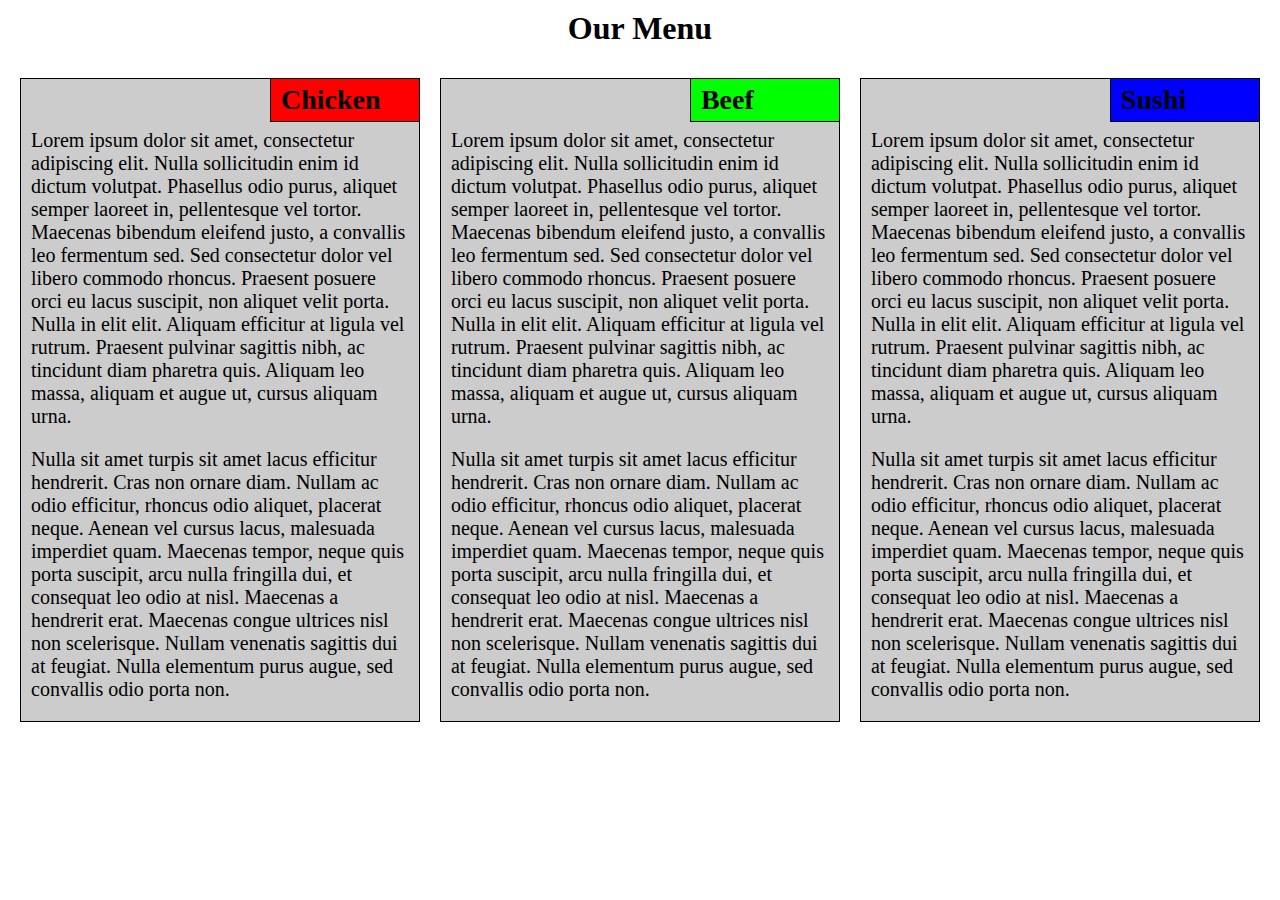
<file: index.html>
<html>

<head>
    <title>Module 2 Solution</title>
    <link href="css/index.css" rel="stylesheet" type="text/css"></link>
    <meta name="viewport" content="width=device-width, initial-scale=1" />
    <meta name="viewport" content="width=device-width, initial-scale=1, maximum-scale=1, user-scalable=no" />
</head>

<body>

    <div class="container">

        <h1>Our Menu</h1>

        <div class="row">
            <div class="col-sm-3 col-md-1 col-lg-1">
                <div class="box">
                    <div class="box-title color1">
                        Chicken
                    </div>
                    <div class="box-content">
                        <p>Lorem ipsum dolor sit amet, consectetur adipiscing elit. Nulla sollicitudin enim id dictum volutpat. Phasellus odio purus, aliquet semper laoreet in, pellentesque vel tortor. Maecenas bibendum eleifend justo, a convallis leo fermentum
                            sed. Sed consectetur dolor vel libero commodo rhoncus. Praesent posuere orci eu lacus suscipit, non aliquet velit porta. Nulla in elit elit. Aliquam efficitur at ligula vel rutrum. Praesent pulvinar sagittis nibh, ac tincidunt
                            diam pharetra quis. Aliquam leo massa, aliquam et augue ut, cursus aliquam urna.</p>

                        <p>Nulla sit amet turpis sit amet lacus efficitur hendrerit. Cras non ornare diam. Nullam ac odio efficitur, rhoncus odio aliquet, placerat neque. Aenean vel cursus lacus, malesuada imperdiet quam. Maecenas tempor, neque quis porta
                            suscipit, arcu nulla fringilla dui, et consequat leo odio at nisl. Maecenas a hendrerit erat. Maecenas congue ultrices nisl non scelerisque. Nullam venenatis sagittis dui at feugiat. Nulla elementum purus augue, sed convallis
                            odio porta non.
                        </p>
                    </div>
                </div>
            </div>

            <div class="col-sm-3 col-md-1 col-lg-1">
                <div class="box">
                    <div class="box-title color2">
                        Beef
                    </div>
                    <div class="box-content">
                        <p>Lorem ipsum dolor sit amet, consectetur adipiscing elit. Nulla sollicitudin enim id dictum volutpat. Phasellus odio purus, aliquet semper laoreet in, pellentesque vel tortor. Maecenas bibendum eleifend justo, a convallis leo fermentum
                            sed. Sed consectetur dolor vel libero commodo rhoncus. Praesent posuere orci eu lacus suscipit, non aliquet velit porta. Nulla in elit elit. Aliquam efficitur at ligula vel rutrum. Praesent pulvinar sagittis nibh, ac tincidunt
                            diam pharetra quis. Aliquam leo massa, aliquam et augue ut, cursus aliquam urna.</p>

                        <p>Nulla sit amet turpis sit amet lacus efficitur hendrerit. Cras non ornare diam. Nullam ac odio efficitur, rhoncus odio aliquet, placerat neque. Aenean vel cursus lacus, malesuada imperdiet quam. Maecenas tempor, neque quis porta
                            suscipit, arcu nulla fringilla dui, et consequat leo odio at nisl. Maecenas a hendrerit erat. Maecenas congue ultrices nisl non scelerisque. Nullam venenatis sagittis dui at feugiat. Nulla elementum purus augue, sed convallis
                            odio porta non.
                        </p>
                    </div>
                </div>
            </div>

            <div class="col-sm-3 col-md-3 col-lg-1">
                <div class="box">
                    <div class="box-title color3">
                        Sushi
                    </div>
                    <div class="box-content">
                        <p>Lorem ipsum dolor sit amet, consectetur adipiscing elit. Nulla sollicitudin enim id dictum volutpat. Phasellus odio purus, aliquet semper laoreet in, pellentesque vel tortor. Maecenas bibendum eleifend justo, a convallis leo fermentum
                            sed. Sed consectetur dolor vel libero commodo rhoncus. Praesent posuere orci eu lacus suscipit, non aliquet velit porta. Nulla in elit elit. Aliquam efficitur at ligula vel rutrum. Praesent pulvinar sagittis nibh, ac tincidunt
                            diam pharetra quis. Aliquam leo massa, aliquam et augue ut, cursus aliquam urna.</p>

                        <p>Nulla sit amet turpis sit amet lacus efficitur hendrerit. Cras non ornare diam. Nullam ac odio efficitur, rhoncus odio aliquet, placerat neque. Aenean vel cursus lacus, malesuada imperdiet quam. Maecenas tempor, neque quis porta
                            suscipit, arcu nulla fringilla dui, et consequat leo odio at nisl. Maecenas a hendrerit erat. Maecenas congue ultrices nisl non scelerisque. Nullam venenatis sagittis dui at feugiat. Nulla elementum purus augue, sed convallis
                            odio porta non.
                        </p>
                    </div>
                </div>
            </div>

        </div>
    </div>

</body>

</html>
</file>
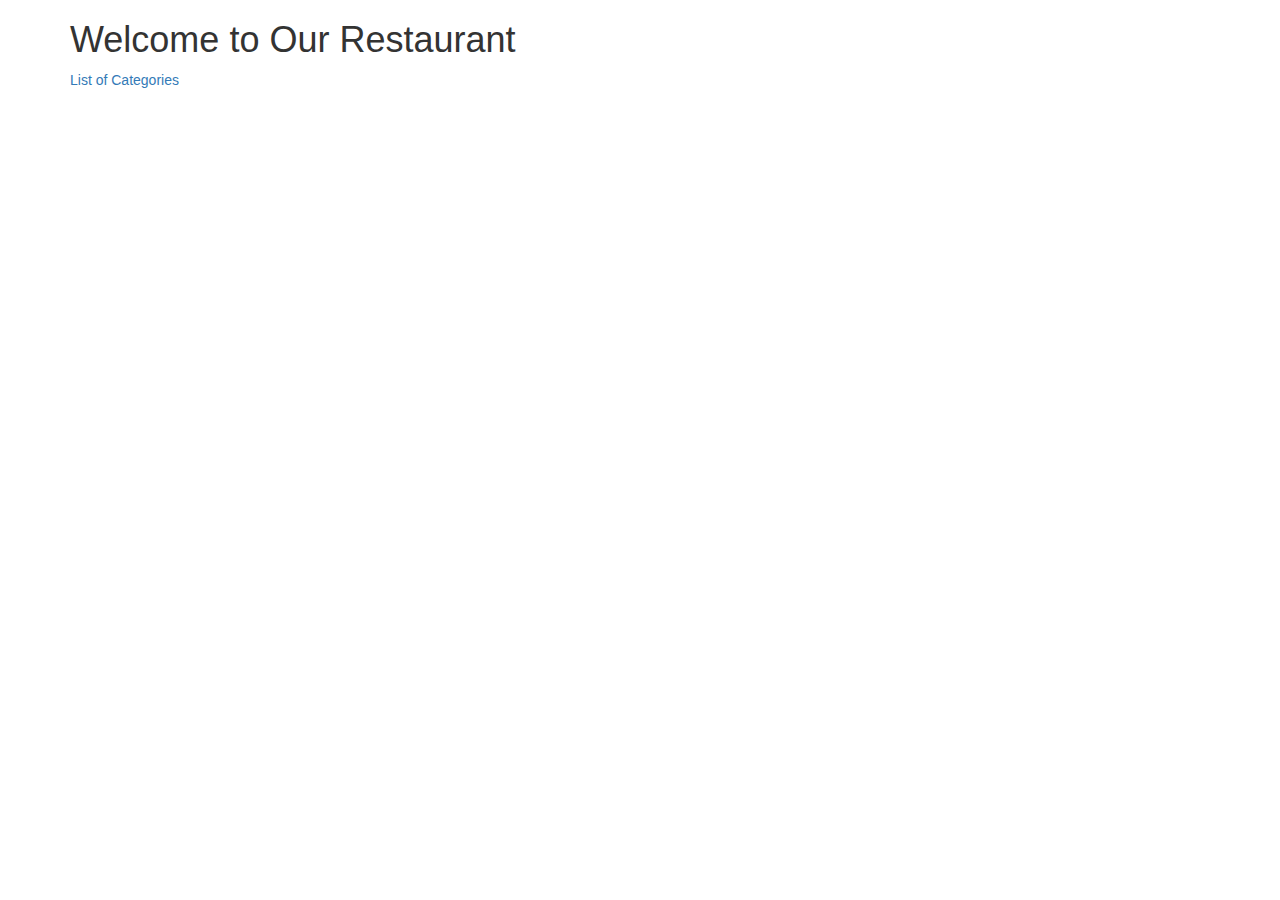
<file: semana10/index.html>
<!DOCTYPE html>
<html ng-app='MenuApp'>

<head>
  <meta charset="utf-8">
  <title>Our Restaurant</title>
  <script src="https://code.jquery.com/jquery-3.2.1.js" integrity="sha256-DZAnKJ/6XZ9si04Hgrsxu/8s717jcIzLy3oi35EouyE=" crossorigin="anonymous"></script>
  <link href="https://maxcdn.bootstrapcdn.com/bootstrap/3.3.7/css/bootstrap.min.css" rel="stylesheet" integrity="sha384-BVYiiSIFeK1dGmJRAkycuHAHRg32OmUcww7on3RYdg4Va+PmSTsz/K68vbdEjh4u"
    crossorigin="anonymous">
  <script src="https://maxcdn.bootstrapcdn.com/bootstrap/3.3.7/js/bootstrap.min.js" integrity="sha384-Tc5IQib027qvyjSMfHjOMaLkfuWVxZxUPnCJA7l2mCWNIpG9mGCD8wGNIcPD7Txa"
    crossorigin="anonymous"></script>
</head>

<body>
  <div class="container">
    <h1>Welcome to Our Restaurant</h1>
    <ui-view></ui-view>
  </div>

  <script src="lib/angular.min.js"></script>
  <script src="lib/angular-ui-router.min.js"></script>

  <script src="src/menuapp.module.js"></script>
  <script src="src/data.module.js"></script>

  <script src="src/routes.js"></script>

  <script src="src/menudata.service.js"></script>
  <script src="src/categories.component.js"></script>
  <script src="src/items.component.js"></script>
  <script src="src/categories.controller.js"></script>
  <script src="src/items.controller.js"></script>

</body>

</html>
</file>
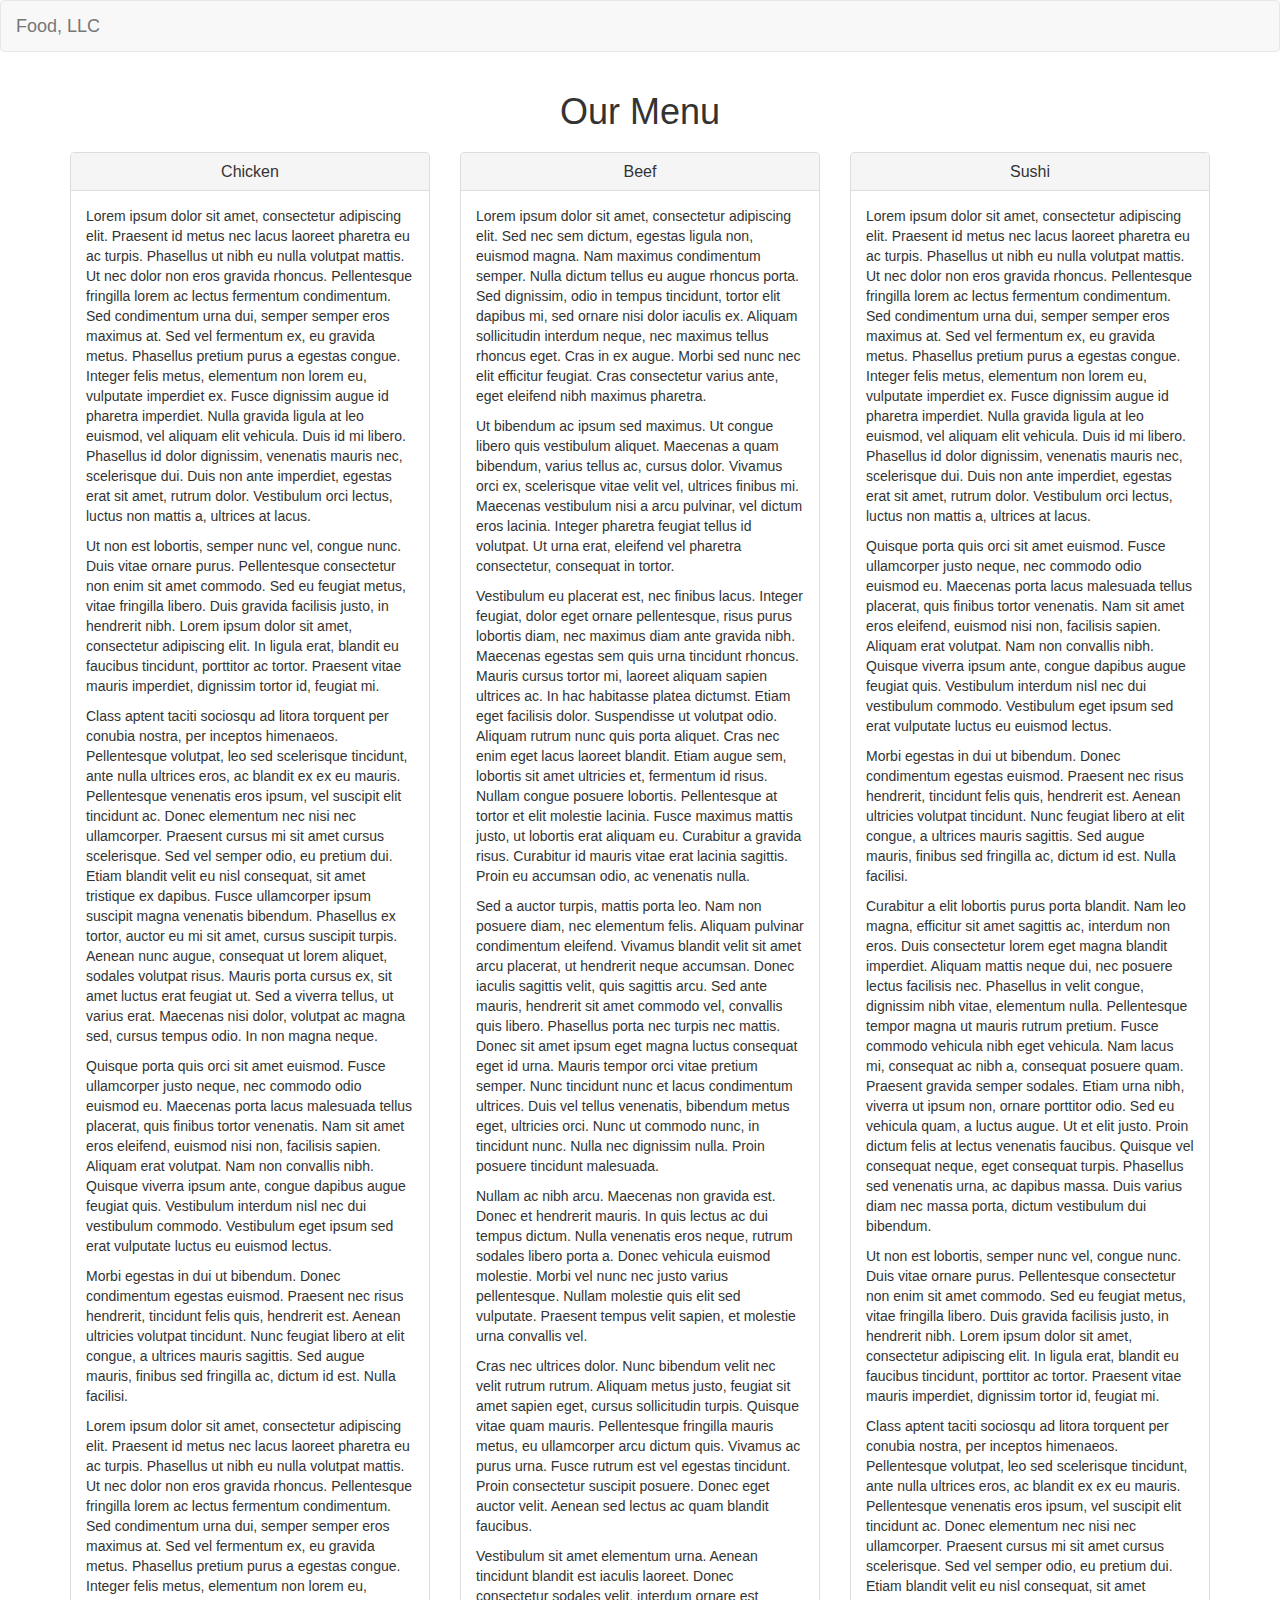
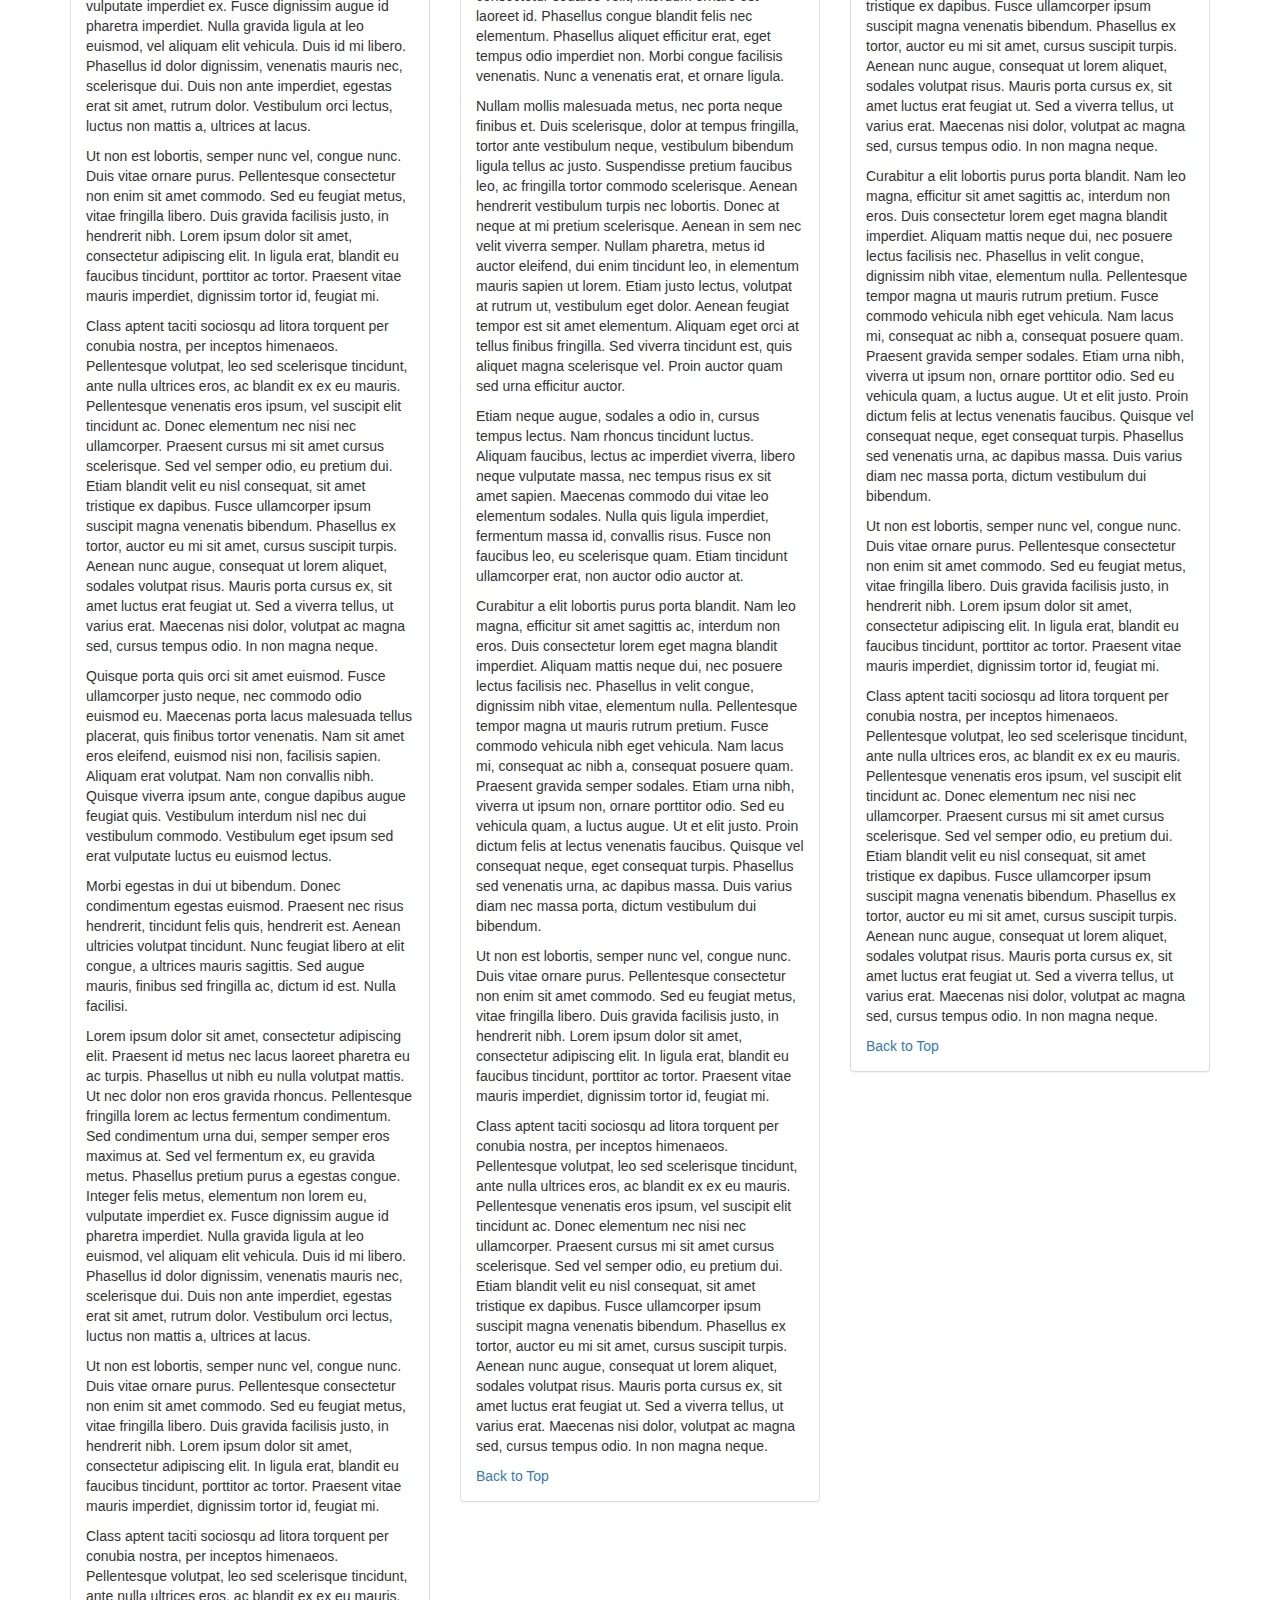
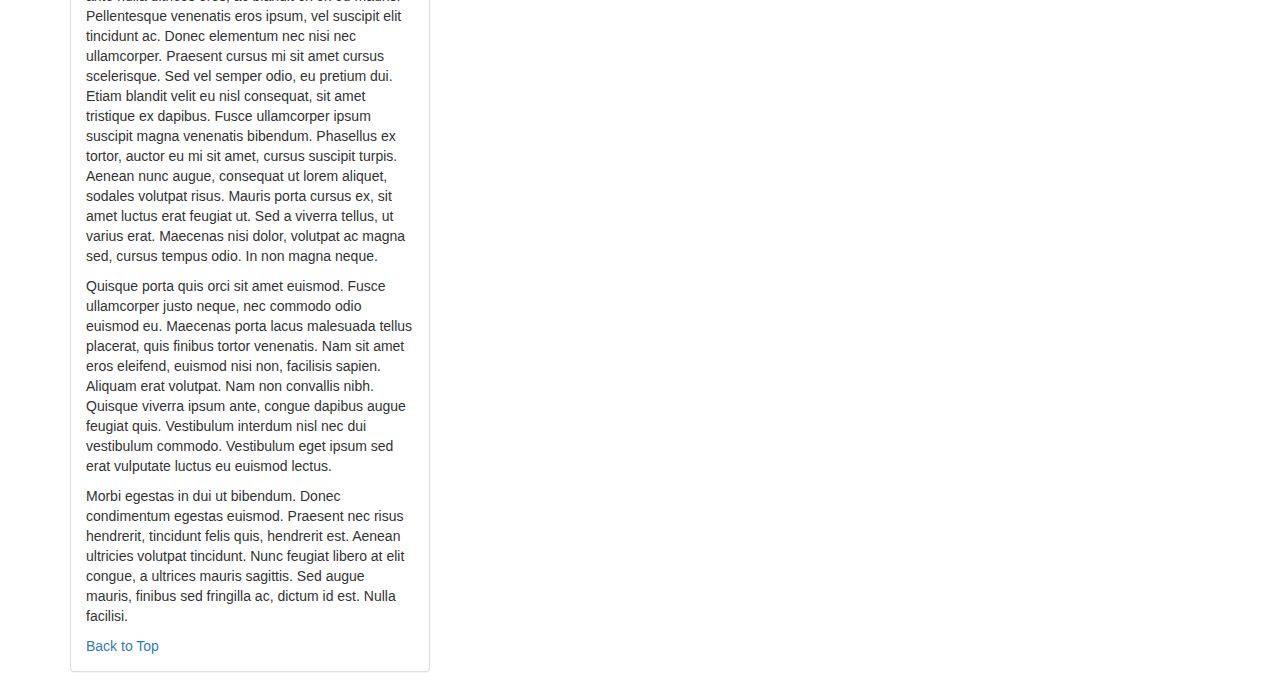
<file: semana3/index.html>
<html>

<head>
    <title>Module 3 Solution</title>
    <meta charset="utf-8">
    <meta http-equiv="X-UA-Compatible" content="IE=edge">
    <link href="css/bootstrap.css" rel="stylesheet" type="text/css"></link>
    <link href="css/index.css" rel="stylesheet" type="text/css"></link>
    <meta name="viewport" content="width=device-width, initial-scale=1" />
    <meta name="viewport" content="width=device-width, initial-scale=1, maximum-scale=1, user-scalable=no" />
</head>

<body>

    <nav class="navbar navbar-default">
        <div class="container-fluid">
            <div class="navbar-header">
                <button type="button" class="navbar-toggle collapsed" data-toggle="collapse" data-target="#navbar-collapse-1" aria-expanded="false">
                    <span class="icon-bar"></span>
                    <span class="icon-bar"></span>
                    <span class="icon-bar"></span>
                </button>
                <a class="navbar-brand" href="#">Food, LLC</a>
            </div>
            <div class="collapse navbar-collapse" id="navbar-collapse-1">
                <ul class="nav navbar-nav text-center visible-xs menubar">
                    <li><a href="#chicken">Chicken</a></li>
                    <li><a href="#beef">Beef</a></li>
                    <li><a href="#sushi">Sushi</a></li>
                </ul>
            </div>
        </div>
    </nav>

    <div class="container">

        <a name="top"></a>
        <h1 class="text-center">Our Menu</h1>

        <div class="row">
            <div class="col-xs-12 col-md-4 col-sm-6">
                <a name="chicken"></a>
                <div class="panel panel-default">
                    <div class="panel-heading">
                        <h3 class="panel-title text-center">Chicken</h3>
                    </div>
                    <div class="panel-body">
                        <p>Lorem ipsum dolor sit amet, consectetur adipiscing elit. Praesent id metus nec lacus laoreet pharetra
                            eu ac turpis. Phasellus ut nibh eu nulla volutpat mattis. Ut nec dolor non eros gravida rhoncus.
                            Pellentesque fringilla lorem ac lectus fermentum condimentum. Sed condimentum urna dui, semper
                            semper eros maximus at. Sed vel fermentum ex, eu gravida metus. Phasellus pretium purus a egestas
                            congue. Integer felis metus, elementum non lorem eu, vulputate imperdiet ex. Fusce dignissim
                            augue id pharetra imperdiet. Nulla gravida ligula at leo euismod, vel aliquam elit vehicula.
                            Duis id mi libero. Phasellus id dolor dignissim, venenatis mauris nec, scelerisque dui. Duis
                            non ante imperdiet, egestas erat sit amet, rutrum dolor. Vestibulum orci lectus, luctus non mattis
                            a, ultrices at lacus.</p>

                        <p>Ut non est lobortis, semper nunc vel, congue nunc. Duis vitae ornare purus. Pellentesque consectetur
                            non enim sit amet commodo. Sed eu feugiat metus, vitae fringilla libero. Duis gravida facilisis
                            justo, in hendrerit nibh. Lorem ipsum dolor sit amet, consectetur adipiscing elit. In ligula
                            erat, blandit eu faucibus tincidunt, porttitor ac tortor. Praesent vitae mauris imperdiet, dignissim
                            tortor id, feugiat mi.</p>

                        <p>Class aptent taciti sociosqu ad litora torquent per conubia nostra, per inceptos himenaeos. Pellentesque
                            volutpat, leo sed scelerisque tincidunt, ante nulla ultrices eros, ac blandit ex ex eu mauris.
                            Pellentesque venenatis eros ipsum, vel suscipit elit tincidunt ac. Donec elementum nec nisi nec
                            ullamcorper. Praesent cursus mi sit amet cursus scelerisque. Sed vel semper odio, eu pretium
                            dui. Etiam blandit velit eu nisl consequat, sit amet tristique ex dapibus. Fusce ullamcorper
                            ipsum suscipit magna venenatis bibendum. Phasellus ex tortor, auctor eu mi sit amet, cursus suscipit
                            turpis. Aenean nunc augue, consequat ut lorem aliquet, sodales volutpat risus. Mauris porta cursus
                            ex, sit amet luctus erat feugiat ut. Sed a viverra tellus, ut varius erat. Maecenas nisi dolor,
                            volutpat ac magna sed, cursus tempus odio. In non magna neque.
                        </p>

                        <p>Quisque porta quis orci sit amet euismod. Fusce ullamcorper justo neque, nec commodo odio euismod
                            eu. Maecenas porta lacus malesuada tellus placerat, quis finibus tortor venenatis. Nam sit amet
                            eros eleifend, euismod nisi non, facilisis sapien. Aliquam erat volutpat. Nam non convallis nibh.
                            Quisque viverra ipsum ante, congue dapibus augue feugiat quis. Vestibulum interdum nisl nec dui
                            vestibulum commodo. Vestibulum eget ipsum sed erat vulputate luctus eu euismod lectus.</p>

                        <p>Morbi egestas in dui ut bibendum. Donec condimentum egestas euismod. Praesent nec risus hendrerit,
                            tincidunt felis quis, hendrerit est. Aenean ultricies volutpat tincidunt. Nunc feugiat libero
                            at elit congue, a ultrices mauris sagittis. Sed augue mauris, finibus sed fringilla ac, dictum
                            id est. Nulla facilisi.</p>

                        <p>Lorem ipsum dolor sit amet, consectetur adipiscing elit. Praesent id metus nec lacus laoreet pharetra
                            eu ac turpis. Phasellus ut nibh eu nulla volutpat mattis. Ut nec dolor non eros gravida rhoncus.
                            Pellentesque fringilla lorem ac lectus fermentum condimentum. Sed condimentum urna dui, semper
                            semper eros maximus at. Sed vel fermentum ex, eu gravida metus. Phasellus pretium purus a egestas
                            congue. Integer felis metus, elementum non lorem eu, vulputate imperdiet ex. Fusce dignissim
                            augue id pharetra imperdiet. Nulla gravida ligula at leo euismod, vel aliquam elit vehicula.
                            Duis id mi libero. Phasellus id dolor dignissim, venenatis mauris nec, scelerisque dui. Duis
                            non ante imperdiet, egestas erat sit amet, rutrum dolor. Vestibulum orci lectus, luctus non mattis
                            a, ultrices at lacus.</p>

                        <p>Ut non est lobortis, semper nunc vel, congue nunc. Duis vitae ornare purus. Pellentesque consectetur
                            non enim sit amet commodo. Sed eu feugiat metus, vitae fringilla libero. Duis gravida facilisis
                            justo, in hendrerit nibh. Lorem ipsum dolor sit amet, consectetur adipiscing elit. In ligula
                            erat, blandit eu faucibus tincidunt, porttitor ac tortor. Praesent vitae mauris imperdiet, dignissim
                            tortor id, feugiat mi.</p>

                        <p>Class aptent taciti sociosqu ad litora torquent per conubia nostra, per inceptos himenaeos. Pellentesque
                            volutpat, leo sed scelerisque tincidunt, ante nulla ultrices eros, ac blandit ex ex eu mauris.
                            Pellentesque venenatis eros ipsum, vel suscipit elit tincidunt ac. Donec elementum nec nisi nec
                            ullamcorper. Praesent cursus mi sit amet cursus scelerisque. Sed vel semper odio, eu pretium
                            dui. Etiam blandit velit eu nisl consequat, sit amet tristique ex dapibus. Fusce ullamcorper
                            ipsum suscipit magna venenatis bibendum. Phasellus ex tortor, auctor eu mi sit amet, cursus suscipit
                            turpis. Aenean nunc augue, consequat ut lorem aliquet, sodales volutpat risus. Mauris porta cursus
                            ex, sit amet luctus erat feugiat ut. Sed a viverra tellus, ut varius erat. Maecenas nisi dolor,
                            volutpat ac magna sed, cursus tempus odio. In non magna neque.
                        </p>

                        <p>Quisque porta quis orci sit amet euismod. Fusce ullamcorper justo neque, nec commodo odio euismod
                            eu. Maecenas porta lacus malesuada tellus placerat, quis finibus tortor venenatis. Nam sit amet
                            eros eleifend, euismod nisi non, facilisis sapien. Aliquam erat volutpat. Nam non convallis nibh.
                            Quisque viverra ipsum ante, congue dapibus augue feugiat quis. Vestibulum interdum nisl nec dui
                            vestibulum commodo. Vestibulum eget ipsum sed erat vulputate luctus eu euismod lectus.</p>

                        <p>Morbi egestas in dui ut bibendum. Donec condimentum egestas euismod. Praesent nec risus hendrerit,
                            tincidunt felis quis, hendrerit est. Aenean ultricies volutpat tincidunt. Nunc feugiat libero
                            at elit congue, a ultrices mauris sagittis. Sed augue mauris, finibus sed fringilla ac, dictum
                            id est. Nulla facilisi.</p>

                        <p>Lorem ipsum dolor sit amet, consectetur adipiscing elit. Praesent id metus nec lacus laoreet pharetra
                            eu ac turpis. Phasellus ut nibh eu nulla volutpat mattis. Ut nec dolor non eros gravida rhoncus.
                            Pellentesque fringilla lorem ac lectus fermentum condimentum. Sed condimentum urna dui, semper
                            semper eros maximus at. Sed vel fermentum ex, eu gravida metus. Phasellus pretium purus a egestas
                            congue. Integer felis metus, elementum non lorem eu, vulputate imperdiet ex. Fusce dignissim
                            augue id pharetra imperdiet. Nulla gravida ligula at leo euismod, vel aliquam elit vehicula.
                            Duis id mi libero. Phasellus id dolor dignissim, venenatis mauris nec, scelerisque dui. Duis
                            non ante imperdiet, egestas erat sit amet, rutrum dolor. Vestibulum orci lectus, luctus non mattis
                            a, ultrices at lacus.</p>

                        <p>Ut non est lobortis, semper nunc vel, congue nunc. Duis vitae ornare purus. Pellentesque consectetur
                            non enim sit amet commodo. Sed eu feugiat metus, vitae fringilla libero. Duis gravida facilisis
                            justo, in hendrerit nibh. Lorem ipsum dolor sit amet, consectetur adipiscing elit. In ligula
                            erat, blandit eu faucibus tincidunt, porttitor ac tortor. Praesent vitae mauris imperdiet, dignissim
                            tortor id, feugiat mi.</p>

                        <p>Class aptent taciti sociosqu ad litora torquent per conubia nostra, per inceptos himenaeos. Pellentesque
                            volutpat, leo sed scelerisque tincidunt, ante nulla ultrices eros, ac blandit ex ex eu mauris.
                            Pellentesque venenatis eros ipsum, vel suscipit elit tincidunt ac. Donec elementum nec nisi nec
                            ullamcorper. Praesent cursus mi sit amet cursus scelerisque. Sed vel semper odio, eu pretium
                            dui. Etiam blandit velit eu nisl consequat, sit amet tristique ex dapibus. Fusce ullamcorper
                            ipsum suscipit magna venenatis bibendum. Phasellus ex tortor, auctor eu mi sit amet, cursus suscipit
                            turpis. Aenean nunc augue, consequat ut lorem aliquet, sodales volutpat risus. Mauris porta cursus
                            ex, sit amet luctus erat feugiat ut. Sed a viverra tellus, ut varius erat. Maecenas nisi dolor,
                            volutpat ac magna sed, cursus tempus odio. In non magna neque.
                        </p>

                        <p>Quisque porta quis orci sit amet euismod. Fusce ullamcorper justo neque, nec commodo odio euismod
                            eu. Maecenas porta lacus malesuada tellus placerat, quis finibus tortor venenatis. Nam sit amet
                            eros eleifend, euismod nisi non, facilisis sapien. Aliquam erat volutpat. Nam non convallis nibh.
                            Quisque viverra ipsum ante, congue dapibus augue feugiat quis. Vestibulum interdum nisl nec dui
                            vestibulum commodo. Vestibulum eget ipsum sed erat vulputate luctus eu euismod lectus.</p>

                        <p>Morbi egestas in dui ut bibendum. Donec condimentum egestas euismod. Praesent nec risus hendrerit,
                            tincidunt felis quis, hendrerit est. Aenean ultricies volutpat tincidunt. Nunc feugiat libero
                            at elit congue, a ultrices mauris sagittis. Sed augue mauris, finibus sed fringilla ac, dictum
                            id est. Nulla facilisi.</p>

                        <a class="back" href="#top">Back to Top</a>
                    </div>
                </div>
            </div>

            <div class="col-xs-12 col-md-4 col-sm-6">
                <a name="beef"></a>
                <div class="panel panel-default">
                    <div class="panel-heading">
                        <h3 class="panel-title text-center">Beef</h3>
                    </div>
                    <div class="panel-body">
                        <p>Lorem ipsum dolor sit amet, consectetur adipiscing elit. Sed nec sem dictum, egestas ligula non,
                            euismod magna. Nam maximus condimentum semper. Nulla dictum tellus eu augue rhoncus porta. Sed
                            dignissim, odio in tempus tincidunt, tortor elit dapibus mi, sed ornare nisi dolor iaculis ex.
                            Aliquam sollicitudin interdum neque, nec maximus tellus rhoncus eget. Cras in ex augue. Morbi
                            sed nunc nec elit efficitur feugiat. Cras consectetur varius ante, eget eleifend nibh maximus
                            pharetra.
                        </p>

                        <p>Ut bibendum ac ipsum sed maximus. Ut congue libero quis vestibulum aliquet. Maecenas a quam bibendum,
                            varius tellus ac, cursus dolor. Vivamus orci ex, scelerisque vitae velit vel, ultrices finibus
                            mi. Maecenas vestibulum nisi a arcu pulvinar, vel dictum eros lacinia. Integer pharetra feugiat
                            tellus id volutpat. Ut urna erat, eleifend vel pharetra consectetur, consequat in tortor.</p>

                        <p>Vestibulum eu placerat est, nec finibus lacus. Integer feugiat, dolor eget ornare pellentesque, risus
                            purus lobortis diam, nec maximus diam ante gravida nibh. Maecenas egestas sem quis urna tincidunt
                            rhoncus. Mauris cursus tortor mi, laoreet aliquam sapien ultrices ac. In hac habitasse platea
                            dictumst. Etiam eget facilisis dolor. Suspendisse ut volutpat odio. Aliquam rutrum nunc quis
                            porta aliquet. Cras nec enim eget lacus laoreet blandit. Etiam augue sem, lobortis sit amet ultricies
                            et, fermentum id risus. Nullam congue posuere lobortis. Pellentesque at tortor et elit molestie
                            lacinia. Fusce maximus mattis justo, ut lobortis erat aliquam eu. Curabitur a gravida risus.
                            Curabitur id mauris vitae erat lacinia sagittis. Proin eu accumsan odio, ac venenatis nulla.</p>

                        <p>Sed a auctor turpis, mattis porta leo. Nam non posuere diam, nec elementum felis. Aliquam pulvinar
                            condimentum eleifend. Vivamus blandit velit sit amet arcu placerat, ut hendrerit neque accumsan.
                            Donec iaculis sagittis velit, quis sagittis arcu. Sed ante mauris, hendrerit sit amet commodo
                            vel, convallis quis libero. Phasellus porta nec turpis nec mattis. Donec sit amet ipsum eget
                            magna luctus consequat eget id urna. Mauris tempor orci vitae pretium semper. Nunc tincidunt
                            nunc et lacus condimentum ultrices. Duis vel tellus venenatis, bibendum metus eget, ultricies
                            orci. Nunc ut commodo nunc, in tincidunt nunc. Nulla nec dignissim nulla. Proin posuere tincidunt
                            malesuada.
                        </p>

                        <p>Nullam ac nibh arcu. Maecenas non gravida est. Donec et hendrerit mauris. In quis lectus ac dui tempus
                            dictum. Nulla venenatis eros neque, rutrum sodales libero porta a. Donec vehicula euismod molestie.
                            Morbi vel nunc nec justo varius pellentesque. Nullam molestie quis elit sed vulputate. Praesent
                            tempus velit sapien, et molestie urna convallis vel.</p>

                        <p>Cras nec ultrices dolor. Nunc bibendum velit nec velit rutrum rutrum. Aliquam metus justo, feugiat
                            sit amet sapien eget, cursus sollicitudin turpis. Quisque vitae quam mauris. Pellentesque fringilla
                            mauris metus, eu ullamcorper arcu dictum quis. Vivamus ac purus urna. Fusce rutrum est vel egestas
                            tincidunt. Proin consectetur suscipit posuere. Donec eget auctor velit. Aenean sed lectus ac
                            quam blandit faucibus.</p>

                        <p>Vestibulum sit amet elementum urna. Aenean tincidunt blandit est iaculis laoreet. Donec consectetur
                            sodales velit, interdum ornare est laoreet id. Phasellus congue blandit felis nec elementum.
                            Phasellus aliquet efficitur erat, eget tempus odio imperdiet non. Morbi congue facilisis venenatis.
                            Nunc a venenatis erat, et ornare ligula.</p>

                        <p>Nullam mollis malesuada metus, nec porta neque finibus et. Duis scelerisque, dolor at tempus fringilla,
                            tortor ante vestibulum neque, vestibulum bibendum ligula tellus ac justo. Suspendisse pretium
                            faucibus leo, ac fringilla tortor commodo scelerisque. Aenean hendrerit vestibulum turpis nec
                            lobortis. Donec at neque at mi pretium scelerisque. Aenean in sem nec velit viverra semper. Nullam
                            pharetra, metus id auctor eleifend, dui enim tincidunt leo, in elementum mauris sapien ut lorem.
                            Etiam justo lectus, volutpat at rutrum ut, vestibulum eget dolor. Aenean feugiat tempor est sit
                            amet elementum. Aliquam eget orci at tellus finibus fringilla. Sed viverra tincidunt est, quis
                            aliquet magna scelerisque vel. Proin auctor quam sed urna efficitur auctor.</p>

                        <p>Etiam neque augue, sodales a odio in, cursus tempus lectus. Nam rhoncus tincidunt luctus. Aliquam
                            faucibus, lectus ac imperdiet viverra, libero neque vulputate massa, nec tempus risus ex sit
                            amet sapien. Maecenas commodo dui vitae leo elementum sodales. Nulla quis ligula imperdiet, fermentum
                            massa id, convallis risus. Fusce non faucibus leo, eu scelerisque quam. Etiam tincidunt ullamcorper
                            erat, non auctor odio auctor at.</p>

                        <p>Curabitur a elit lobortis purus porta blandit. Nam leo magna, efficitur sit amet sagittis ac, interdum
                            non eros. Duis consectetur lorem eget magna blandit imperdiet. Aliquam mattis neque dui, nec
                            posuere lectus facilisis nec. Phasellus in velit congue, dignissim nibh vitae, elementum nulla.
                            Pellentesque tempor magna ut mauris rutrum pretium. Fusce commodo vehicula nibh eget vehicula.
                            Nam lacus mi, consequat ac nibh a, consequat posuere quam. Praesent gravida semper sodales. Etiam
                            urna nibh, viverra ut ipsum non, ornare porttitor odio. Sed eu vehicula quam, a luctus augue.
                            Ut et elit justo. Proin dictum felis at lectus venenatis faucibus. Quisque vel consequat neque,
                            eget consequat turpis. Phasellus sed venenatis urna, ac dapibus massa. Duis varius diam nec massa
                            porta, dictum vestibulum dui bibendum.</p>

                        <p>Ut non est lobortis, semper nunc vel, congue nunc. Duis vitae ornare purus. Pellentesque consectetur
                            non enim sit amet commodo. Sed eu feugiat metus, vitae fringilla libero. Duis gravida facilisis
                            justo, in hendrerit nibh. Lorem ipsum dolor sit amet, consectetur adipiscing elit. In ligula
                            erat, blandit eu faucibus tincidunt, porttitor ac tortor. Praesent vitae mauris imperdiet, dignissim
                            tortor id, feugiat mi.</p>

                        <p>Class aptent taciti sociosqu ad litora torquent per conubia nostra, per inceptos himenaeos. Pellentesque
                            volutpat, leo sed scelerisque tincidunt, ante nulla ultrices eros, ac blandit ex ex eu mauris.
                            Pellentesque venenatis eros ipsum, vel suscipit elit tincidunt ac. Donec elementum nec nisi nec
                            ullamcorper. Praesent cursus mi sit amet cursus scelerisque. Sed vel semper odio, eu pretium
                            dui. Etiam blandit velit eu nisl consequat, sit amet tristique ex dapibus. Fusce ullamcorper
                            ipsum suscipit magna venenatis bibendum. Phasellus ex tortor, auctor eu mi sit amet, cursus suscipit
                            turpis. Aenean nunc augue, consequat ut lorem aliquet, sodales volutpat risus. Mauris porta cursus
                            ex, sit amet luctus erat feugiat ut. Sed a viverra tellus, ut varius erat. Maecenas nisi dolor,
                            volutpat ac magna sed, cursus tempus odio. In non magna neque.</p>

                        <a class="back" href="#top">Back to Top</a>
                    </div>
                </div>
            </div>

            <div class="col-xs-12 col-md-4 col-sm-12">
                <a name="sushi"></a>
                <div class="panel panel-default">
                    <div class="panel-heading">
                        <h3 class="panel-title text-center">Sushi</h3>
                    </div>
                    <div class="panel-body">
                        <p>Lorem ipsum dolor sit amet, consectetur adipiscing elit. Praesent id metus nec lacus laoreet pharetra
                            eu ac turpis. Phasellus ut nibh eu nulla volutpat mattis. Ut nec dolor non eros gravida rhoncus.
                            Pellentesque fringilla lorem ac lectus fermentum condimentum. Sed condimentum urna dui, semper
                            semper eros maximus at. Sed vel fermentum ex, eu gravida metus. Phasellus pretium purus a egestas
                            congue. Integer felis metus, elementum non lorem eu, vulputate imperdiet ex. Fusce dignissim
                            augue id pharetra imperdiet. Nulla gravida ligula at leo euismod, vel aliquam elit vehicula.
                            Duis id mi libero. Phasellus id dolor dignissim, venenatis mauris nec, scelerisque dui. Duis
                            non ante imperdiet, egestas erat sit amet, rutrum dolor. Vestibulum orci lectus, luctus non mattis
                            a, ultrices at lacus.</p>

                        <p>Quisque porta quis orci sit amet euismod. Fusce ullamcorper justo neque, nec commodo odio euismod
                            eu. Maecenas porta lacus malesuada tellus placerat, quis finibus tortor venenatis. Nam sit amet
                            eros eleifend, euismod nisi non, facilisis sapien. Aliquam erat volutpat. Nam non convallis nibh.
                            Quisque viverra ipsum ante, congue dapibus augue feugiat quis. Vestibulum interdum nisl nec dui
                            vestibulum commodo. Vestibulum eget ipsum sed erat vulputate luctus eu euismod lectus.</p>

                        <p>Morbi egestas in dui ut bibendum. Donec condimentum egestas euismod. Praesent nec risus hendrerit,
                            tincidunt felis quis, hendrerit est. Aenean ultricies volutpat tincidunt. Nunc feugiat libero
                            at elit congue, a ultrices mauris sagittis. Sed augue mauris, finibus sed fringilla ac, dictum
                            id est. Nulla facilisi.</p>

                        <p>Curabitur a elit lobortis purus porta blandit. Nam leo magna, efficitur sit amet sagittis ac, interdum
                            non eros. Duis consectetur lorem eget magna blandit imperdiet. Aliquam mattis neque dui, nec
                            posuere lectus facilisis nec. Phasellus in velit congue, dignissim nibh vitae, elementum nulla.
                            Pellentesque tempor magna ut mauris rutrum pretium. Fusce commodo vehicula nibh eget vehicula.
                            Nam lacus mi, consequat ac nibh a, consequat posuere quam. Praesent gravida semper sodales. Etiam
                            urna nibh, viverra ut ipsum non, ornare porttitor odio. Sed eu vehicula quam, a luctus augue.
                            Ut et elit justo. Proin dictum felis at lectus venenatis faucibus. Quisque vel consequat neque,
                            eget consequat turpis. Phasellus sed venenatis urna, ac dapibus massa. Duis varius diam nec massa
                            porta, dictum vestibulum dui bibendum.</p>

                        <p>Ut non est lobortis, semper nunc vel, congue nunc. Duis vitae ornare purus. Pellentesque consectetur
                            non enim sit amet commodo. Sed eu feugiat metus, vitae fringilla libero. Duis gravida facilisis
                            justo, in hendrerit nibh. Lorem ipsum dolor sit amet, consectetur adipiscing elit. In ligula
                            erat, blandit eu faucibus tincidunt, porttitor ac tortor. Praesent vitae mauris imperdiet, dignissim
                            tortor id, feugiat mi.</p>

                        <p>Class aptent taciti sociosqu ad litora torquent per conubia nostra, per inceptos himenaeos. Pellentesque
                            volutpat, leo sed scelerisque tincidunt, ante nulla ultrices eros, ac blandit ex ex eu mauris.
                            Pellentesque venenatis eros ipsum, vel suscipit elit tincidunt ac. Donec elementum nec nisi nec
                            ullamcorper. Praesent cursus mi sit amet cursus scelerisque. Sed vel semper odio, eu pretium
                            dui. Etiam blandit velit eu nisl consequat, sit amet tristique ex dapibus. Fusce ullamcorper
                            ipsum suscipit magna venenatis bibendum. Phasellus ex tortor, auctor eu mi sit amet, cursus suscipit
                            turpis. Aenean nunc augue, consequat ut lorem aliquet, sodales volutpat risus. Mauris porta cursus
                            ex, sit amet luctus erat feugiat ut. Sed a viverra tellus, ut varius erat. Maecenas nisi dolor,
                            volutpat ac magna sed, cursus tempus odio. In non magna neque.</p>

                        <p>Curabitur a elit lobortis purus porta blandit. Nam leo magna, efficitur sit amet sagittis ac, interdum
                            non eros. Duis consectetur lorem eget magna blandit imperdiet. Aliquam mattis neque dui, nec
                            posuere lectus facilisis nec. Phasellus in velit congue, dignissim nibh vitae, elementum nulla.
                            Pellentesque tempor magna ut mauris rutrum pretium. Fusce commodo vehicula nibh eget vehicula.
                            Nam lacus mi, consequat ac nibh a, consequat posuere quam. Praesent gravida semper sodales. Etiam
                            urna nibh, viverra ut ipsum non, ornare porttitor odio. Sed eu vehicula quam, a luctus augue.
                            Ut et elit justo. Proin dictum felis at lectus venenatis faucibus. Quisque vel consequat neque,
                            eget consequat turpis. Phasellus sed venenatis urna, ac dapibus massa. Duis varius diam nec massa
                            porta, dictum vestibulum dui bibendum.</p>

                        <p>Ut non est lobortis, semper nunc vel, congue nunc. Duis vitae ornare purus. Pellentesque consectetur
                            non enim sit amet commodo. Sed eu feugiat metus, vitae fringilla libero. Duis gravida facilisis
                            justo, in hendrerit nibh. Lorem ipsum dolor sit amet, consectetur adipiscing elit. In ligula
                            erat, blandit eu faucibus tincidunt, porttitor ac tortor. Praesent vitae mauris imperdiet, dignissim
                            tortor id, feugiat mi.</p>

                        <p>Class aptent taciti sociosqu ad litora torquent per conubia nostra, per inceptos himenaeos. Pellentesque
                            volutpat, leo sed scelerisque tincidunt, ante nulla ultrices eros, ac blandit ex ex eu mauris.
                            Pellentesque venenatis eros ipsum, vel suscipit elit tincidunt ac. Donec elementum nec nisi nec
                            ullamcorper. Praesent cursus mi sit amet cursus scelerisque. Sed vel semper odio, eu pretium
                            dui. Etiam blandit velit eu nisl consequat, sit amet tristique ex dapibus. Fusce ullamcorper
                            ipsum suscipit magna venenatis bibendum. Phasellus ex tortor, auctor eu mi sit amet, cursus suscipit
                            turpis. Aenean nunc augue, consequat ut lorem aliquet, sodales volutpat risus. Mauris porta cursus
                            ex, sit amet luctus erat feugiat ut. Sed a viverra tellus, ut varius erat. Maecenas nisi dolor,
                            volutpat ac magna sed, cursus tempus odio. In non magna neque.</p>

                        <a class="back" href="#top">Back to Top</a>
                    </div>
                </div>
            </div>
        </div>

    </div>

    <script src="js/jquery-1.11.3.min.js"></script>
    <script src="js/bootstrap.js"></script>

</body>

</html>
</file>
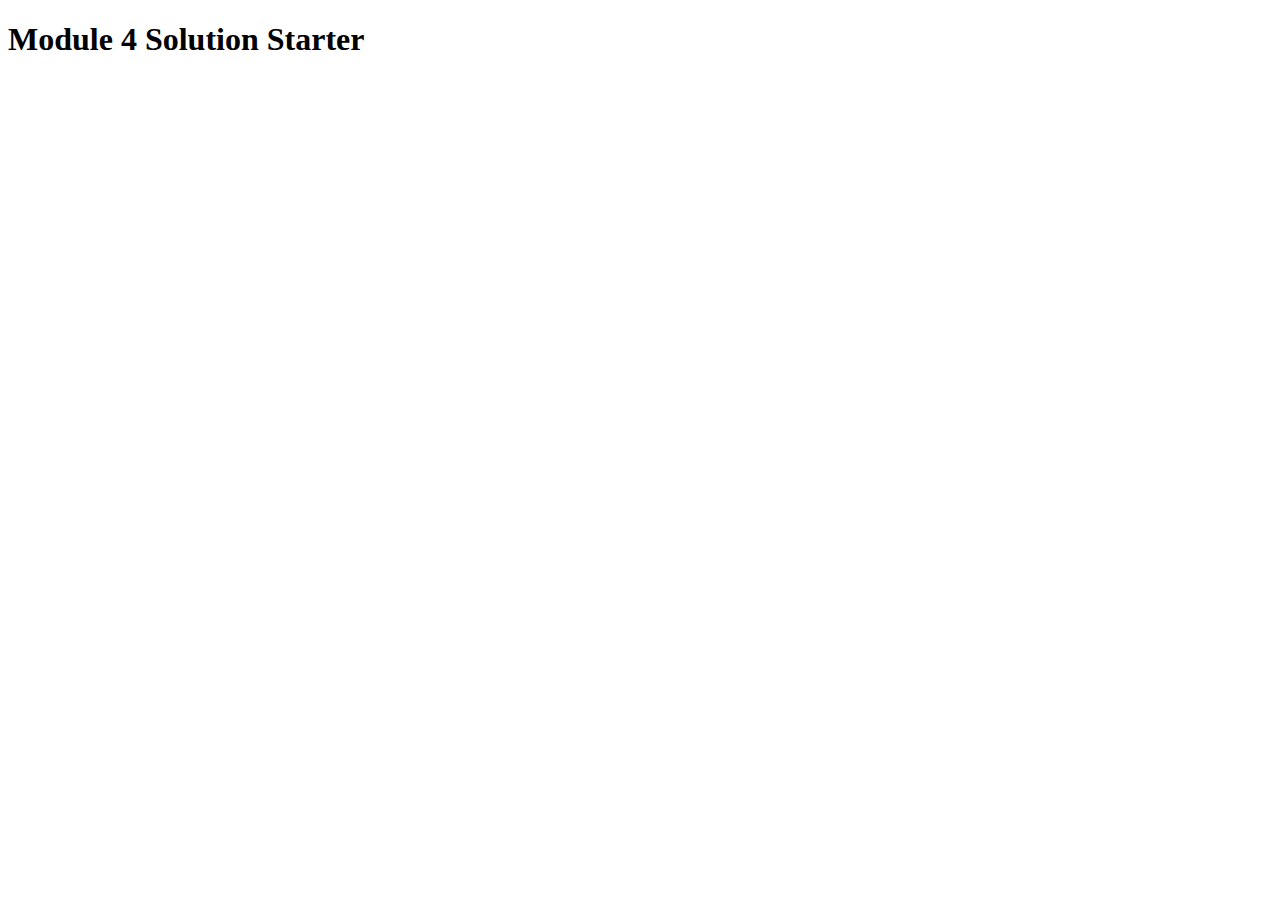
<file: semana4/index.html>
<!DOCTYPE html>
<html>
<head>
  <meta charset="utf-8">
  <title>Module 4 Solution Starter</title>
  <script src="SpeakHello.js"></script>
  <script src="SpeakGoodBye.js"></script>
  <script src="script.js"></script>
</head>
<body>
  <h1>Module 4 Solution Starter</h1>
</body>
</html>
</file>
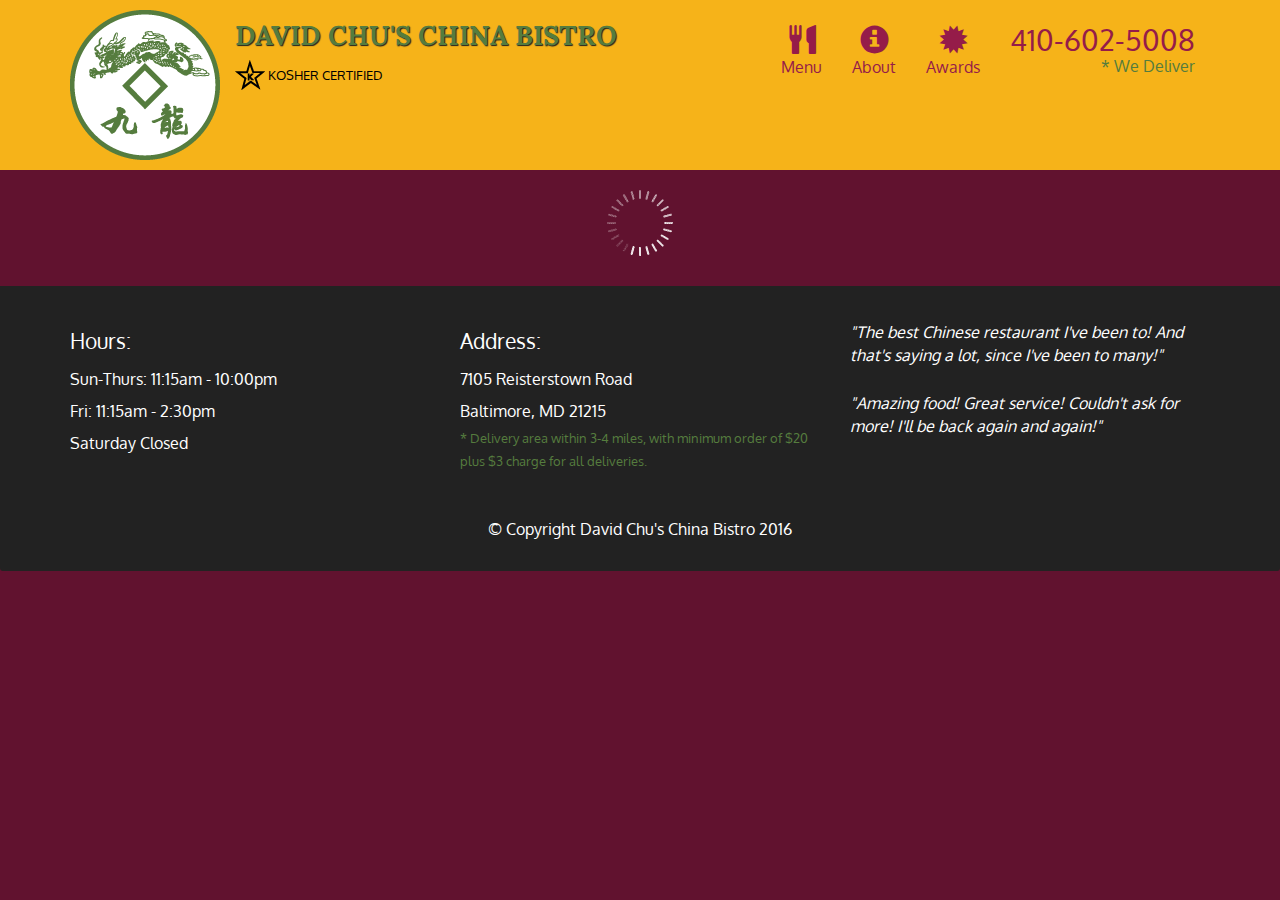
<file: semana5/index.html>
<!doctype html>
<html lang="en">
  <head>
    <meta charset="utf-8">
    <meta http-equiv="X-UA-Compatible" content="IE=edge">
    <meta name="viewport" content="width=device-width, initial-scale=1">
    <title>David Chu's China Bistro</title>
    <link rel="stylesheet" href="css/bootstrap.min.css">
    <link rel="stylesheet" href="css/styles.css">
    <link href='https://fonts.googleapis.com/css?family=Oxygen:400,300,700' rel='stylesheet' type='text/css'>
    <link href='https://fonts.googleapis.com/css?family=Lora' rel='stylesheet' type='text/css'>
  </head>
<body>
  <header>
    <nav id="header-nav" class="navbar navbar-default">
      <div class="container">
        <div class="navbar-header">
          <a href="index.html" class="pull-left visible-md visible-lg">
            <div id="logo-img" alt="Logo image"></div>
          </a>

          <div class="navbar-brand">
            <a href="index.html"><h1>David Chu's China Bistro</h1></a>
            <p>
              <img src="images/star-k-logo.png" alt="Kosher certification">
              <span>Kosher Certified</span>
            </p>
          </div>

          <button id="navbarToggle" type="button" class="navbar-toggle collapsed" data-toggle="collapse" data-target="#collapsable-nav" aria-expanded="false">
            <span class="sr-only">Toggle navigation</span>
            <span class="icon-bar"></span>
            <span class="icon-bar"></span>
            <span class="icon-bar"></span>
          </button>
        </div>
        
        <div id="collapsable-nav" class="collapse navbar-collapse">
           <ul id="nav-list" class="nav navbar-nav navbar-right">
            <li id="navHomeButton" class="visible-xs active">
              <a href="index.html">
                <span class="glyphicon glyphicon-home"></span> Home</a>
            </li>
            <li id="navMenuButton">
              <a href="#" onclick="$dc.loadMenuCategories();">
                <span class="glyphicon glyphicon-cutlery"></span><br class="hidden-xs"> Menu</a>
            </li>
            <li>
              <a href="#">
                <span class="glyphicon glyphicon-info-sign"></span><br class="hidden-xs"> About</a>
            </li>
            <li>
              <a href="#">
                <span class="glyphicon glyphicon-certificate"></span><br class="hidden-xs"> Awards</a>
            </li>
            <li id="phone" class="hidden-xs">
              <a href="tel:410-602-5008">
                <span>410-602-5008</span></a><div>* We Deliver</div>
            </li>
          </ul><!-- #nav-list -->
        </div><!-- .collapse .navbar-collapse -->
      </div><!-- .container -->
    </nav><!-- #header-nav -->
  </header>

  <div id="call-btn" class="visible-xs">
    <a class="btn" href="tel:410-602-5008">
    <span class="glyphicon glyphicon-earphone"></span>
    410-602-5008
    </a>
  </div>
  <div id="xs-deliver" class="text-center visible-xs">* We Deliver</div>

  <div id="main-content" class="container"></div>

  <footer class="panel-footer">
    <div class="container">
      <div class="row">
        <section id="hours" class="col-sm-4">
          <span>Hours:</span><br>
          Sun-Thurs: 11:15am - 10:00pm<br>
          Fri: 11:15am - 2:30pm<br>
          Saturday Closed
          <hr class="visible-xs">
        </section>
        <section id="address" class="col-sm-4">
          <span>Address:</span><br>
          7105 Reisterstown Road<br>
          Baltimore, MD 21215
          <p>* Delivery area within 3-4 miles, with minimum order of $20 plus $3 charge for all deliveries.</p>
          <hr class="visible-xs">
        </section>
        <section id="testimonials" class="col-sm-4">
          <p>"The best Chinese restaurant I've been to! And that's saying a lot, since I've been to many!"</p>
          <p>"Amazing food! Great service! Couldn't ask for more! I'll be back again and again!"</p>
        </section>
      </div>
      <div class="text-center">&copy; Copyright David Chu's China Bistro 2016</div>
    </div>
  </footer>

  <!-- jQuery (Bootstrap JS plugins depend on it) -->
  <script src="js/jquery-2.1.4.min.js"></script>
  <script src="js/bootstrap.min.js"></script>
  <script src="js/ajax-utils.js"></script>
  <script src="js/script.js"></script>
</body>
</html>
</file>
<file: css/index.css>
body {
    margin: 0px;
    padding: 0px;
}

.container {
    box-sizing: border-box;
    margin: 10px;
}

.container h1 {
    text-align: center;
}

.row {
    box-sizing: content-box;
    width: 100%;
}

.col-sm-1, .col-md-1, .col-lg-1, .col-sm-2, .col-md-2, .col-lg-2, .col-sm-3, .col-md-3, .col-lg-3 {
    box-sizing: border-box;
    float: left;
}

.box {
    position: relative;
    border: 1px solid black;
    background-color: #cccccc;
    margin: 10px;
}

.box-title {
    box-sizing: border-box;
    border: 1px solid black;
    position: absolute;
    right: -1px;
    top: -1px;
    width: 150px;
    padding: 5px 10px 5px 10px;
    font-weight: bold;
    font-size: 1.75em;
}

.box-content {
    padding: 30px 10px 0px 10px;
    font-size: 1.25em;
}

.color1 {
    background-color: #ff0000;
}

.color2 {
    background-color: #00ff00;
}

.color3 {
    background-color: #0000ff;
}

@media (max-width: 767px) {
    .col-sm-1 {
        width: 100%;
    }
    .col-sm-2 {
        width: 100%;
    }
    .col-sm-3 {
        width: 100%;
    }
}

@media (min-width: 768px) and (max-width: 991px) {
    .col-md-1 {
        width: 50%;
    }
    .col-md-2 {
        width: 50%;
    }
    .col-md-3 {
        width: 100%;
    }
}

@media (min-width: 992px) {
    .col-lg-1 {
        width: 33.33%;
    }
    .col-lg-2 {
        width: 50%;
    }
    .col-lg-3 {
        width: 100%;
    }
}
</file>
<file: semana3/css/index.css>
body {
    margin: 0px;
    padding: 0px;
}

h1 {
    margin: 20 0 20 0 
}

.back:hover {
    text-decoration: none;
}
</file>
<file: semana5/css/styles.css>
body {
  font-size: 16px;
  color: #fff;
  background-color: #61122f;
  font-family: 'Oxygen', sans-serif;
}

/** HEADER **/
#header-nav {
  background-color: #f6b319;
  border-radius: 0;
  border: 0;
}

#logo-img {
  background: url('../images/restaurant-logo_large.png') no-repeat;
  width: 150px;
  height: 150px;
  margin: 10px 15px 10px 0;
}

.navbar-brand {
  padding-top: 25px;
}
.navbar-brand h1 { /* Restaurant name */
  font-family: 'Lora', serif;
  color: #557c3e;
  font-size: 1.5em;
  text-transform: uppercase;
  font-weight: bold;
  text-shadow: 1px 1px 1px #222;
  margin-top: 0;
  margin-bottom: 0;
  line-height: .75;
}
.navbar-brand a:hover, .navbar-brand a:focus {
  text-decoration: none;
}
.navbar-brand p { /* Kosher cert */
  color: #000;
  text-transform: uppercase;
  font-size: .7em;
  margin-top: 15px;
}
.navbar-brand p span { /* Star-K */
  vertical-align: middle;
}

#nav-list {
  margin-top: 10px;
}
#nav-list a {
  color: #951C49;
  text-align: center;
}
#nav-list a:hover {
  background: #E7E7E7;
}
#nav-list a span {
  font-size: 1.8em;
}

#phone {
  margin-top: 5px;
}
#phone a { /* Phone number */
  text-align: right;
  padding-bottom: 0;
}
#phone div { /* We Deliver */
  color: #557c3e;
  text-align: right;
  padding-right: 15px;
}

.navbar-header button.navbar-toggle, .navbar-header .icon-bar {
  border: 1px solid #61122f;
}
.navbar-header button.navbar-toggle {
  clear: both;
  margin-top: -30px;
}
/* END HEADER */

/* FOOTER */
.panel-footer {
  margin-top: 30px;
  padding-top: 35px;
  padding-bottom: 30px;
  background-color: #222;
  border-top: 0;
}
.panel-footer div.row {
  margin-bottom: 35px;
}
#hours, #address {
  line-height: 2;
}
#hours > span, #address > span {
  font-size: 1.3em;
}
#address p {
  color: #557c3e;
  font-size: .8em;
  line-height: 1.8;
}
#testimonials {
  font-style: italic;
}
#testimonials p:nth-child(2) {
  margin-top: 25px;
}
/* END FOOTER */



/* HOME PAGE */
.container .jumbotron {
  box-shadow: 0 0 50px #3F0C1F;
  border: 2px solid #3F0C1F;
}

#menu-tile, #specials-tile, #map-tile {
  height: 250px;
  width: 100%;
  margin-bottom: 15px;
  position: relative;
  border: 2px solid #3F0C1F;
  overflow: hidden;
}
#menu-tile:hover, #specials-tile:hover, #map-tile:hover {
  box-shadow: 0 1px 5px 1px #cccccc;
}
#menu-tile {
  background: url('../images/menu-tile.jpg') no-repeat;
  background-position: center;
}
#specials-tile {
  background: url('../images/specials-tile.jpg') no-repeat;
  background-position: center;
}
#menu-tile span, #specials-tile span, #map-tile span {
  position: absolute;
  bottom: 0;
  right: 0;
  width: 100%;
  text-align: center;
  font-size: 1.6em;
  text-transform: uppercase;
  background-color: #000;
  color: #fff;
  opacity: .8;
}
/* END HOME PAGE */

/* MENU CATEGORIES PAGE */
.category-tile { 
  position: relative;
  border: 2px solid #3F0C1F;
  overflow: hidden;
  width: 200px;
  height: 200px;
  margin: 0 auto 15px;
}
.category-tile span {
  position: absolute;
  bottom: 0;
  right: 0;
  width: 100%;
  text-align: center;
  font-size: 1.2em;
  text-transform: uppercase;
  background-color: #000;
  color: #fff;
  opacity: .8;
}
.category-tile:hover {
  box-shadow: 0 1px 5px 1px #cccccc;
}

#menu-categories-title + div {
  margin-bottom: 50px;
}
/* END MENU CATEGORIES PAGE */

/* SINGLE CATEGORY PAGE */
.menu-item-tile {
  margin-bottom: 25px;
}
.menu-item-tile hr {
  width: 80%;
}
.menu-item-tile .menu-item-price {
  font-size: 1.1em;
  text-align: right;
  margin-top: -15px;
  margin-right: -15px;
}
.menu-item-tile .menu-item-price span {
  font-size: .6em;
}
.menu-item-photo {
  position: relative;
  border: 2px solid #3F0C1F; 
  overflow: hidden;
  padding: 0;
  margin-right: -15px;
  margin-left: auto;
  margin-bottom: 20px;
  max-width: 250px;
}
.menu-item-photo div {
  position: absolute;
  bottom: 0;
  right: 0;
  width: 80px;
  background-color: #557c3e;
  text-align: center;
}
.menu-item-description {
  padding-right: 30px;
}
h3.menu-item-title {
  margin: 0 0 10px;
}
.menu-item-details {
  font-size: .9em;
  font-style: italic;
}
/* END SINGLE CATEGORY PAGE */


/********** Large devices only **********/
@media (min-width: 1200px) {
  .container .jumbotron {
    background: url('../images/jumbotron_1200.jpg') no-repeat;
    height: 675px;
  }
}

/********** Medium devices only **********/
@media (min-width: 992px) and (max-width: 1199px) {
  /* Header */
  #logo-img {
    background: url('../images/restaurant-logo_medium.png') no-repeat;
    width: 100px;
    height: 100px;
    margin: 5px 5px 5px 0;
  }
  /* End Header */

  /* Home Page */
  .container .jumbotron {
    background: url('../images/jumbotron_992.jpg') no-repeat;
    height: 558px;
  }
  /* End Home Page */
}

/********** Small devices only **********/
@media (min-width: 768px) and (max-width: 991px) {
  /* Home Page */
  .container .jumbotron {
    background: url('../images/jumbotron_768.jpg') no-repeat;
    height: 432px;
  }
  /* End Home Page */
}

/********** Extra small devices only **********/
@media (max-width: 767px) {
  /* Header */
  .navbar-brand {
    padding-top: 10px;
    height: 80px;
  }
  .navbar-brand h1 { /* Restaurant name */
    padding-top: 10px;
    font-size: 5vw; /* 1vw = 1% of viewport width */
  }
  .navbar-brand p { /* Kosher cert */
    font-size: .6em;
    margin-top: 12px;
  }
  .navbar-brand p img { /* Star-K */
    height: 20px;
  }

  #collapsable-nav a { /* Collapsed nav menu text */
    font-size: 1.2em;
  }
  #collapsable-nav a span { /* Collapsed nav menu glyph */
    font-size: 1em;
    margin-right: 5px;
  }

  #call-btn > a {
    font-size: 1.5em;
    display: block;
    margin: 0 20px;
    padding: 10px;
    border: 2px solid #fff;
    background-color: #f6b319;
    color: #951c49;
  }
  #xs-deliver {
    margin-top: 5px;
    font-size: .7em;
    letter-spacing: .1em;
    text-transform: uppercase;
  }
  /* End Header */

  /* Footer */
  .panel-footer section {
    margin-bottom: 30px;
    text-align: center;
  }
  .panel-footer section:nth-child(3) {
    margin-bottom: 0; /* margin already exists on the whole row */
  }
  .panel-footer section hr {
    width: 50%;
  }
  /* End Footer */

  /* Home Page */
  .container .jumbotron {
    margin-top: 30px;
    padding: 0;
  }
  #menu-tile, #specials-tile {
    width: 360px;
    margin: 0 auto 15px;
  }

  .menu-item-photo {
    margin-right: auto;
  }
  .menu-item-tile .menu-item-price {
    text-align: center;
  }
  .menu-item-description {
    text-align: center;;
  }
}


/********** Super extra small devices Only :-) (e.g., iPhone 4) **********/
@media (max-width: 479px) {
  /* Header */
  .navbar-brand h1 { /* Restaurant name */
    padding-top: 5px;
    font-size: 6vw;
  }
  /* End Header */
  
  /* Home page */
  #menu-tile, #specials-tile {
    width: 280px;
    margin: 0 auto 15px;
  }

  .col-xxs-12 {
    position: relative;
    min-height: 1px;
    padding-right: 15px;
    padding-left: 15px;
    float: left;
    width: 100%;
  }
}
</file>
